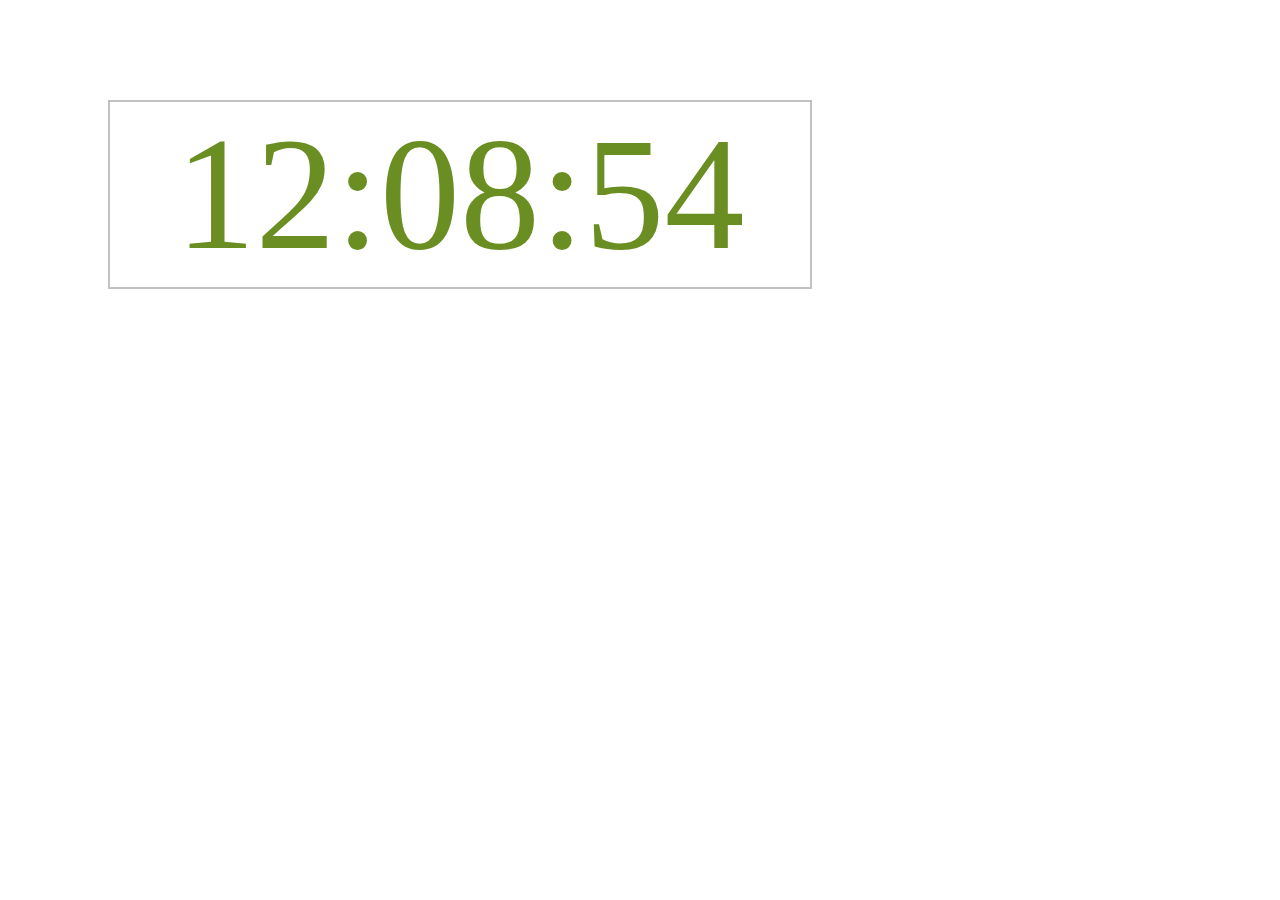
<file: Digital Clock/index.html>
<!DOCTYPE html>
<html>
  <link rel="stylesheet" href="style.css">
<head>
<script>

function startTime() {
    var today = new Date();
    var h = today.getHours();
    var m = today.getMinutes();
    var s = today.getSeconds();
    m = checkTime(m);
    s = checkTime(s);
    document.getElementById('clock').innerHTML =
    h + ":" + m + ":" + s;
    var t = setTimeout(startTime, 500);
}
function checkTime(i) {
    if (i < 10) {i = "0" + i};  // add zero in front of numbers < 10
    return i;
}
</script>
</head>

<body onload="startTime()">
  <div id="clock"></div>
</body>
</html>
</file>
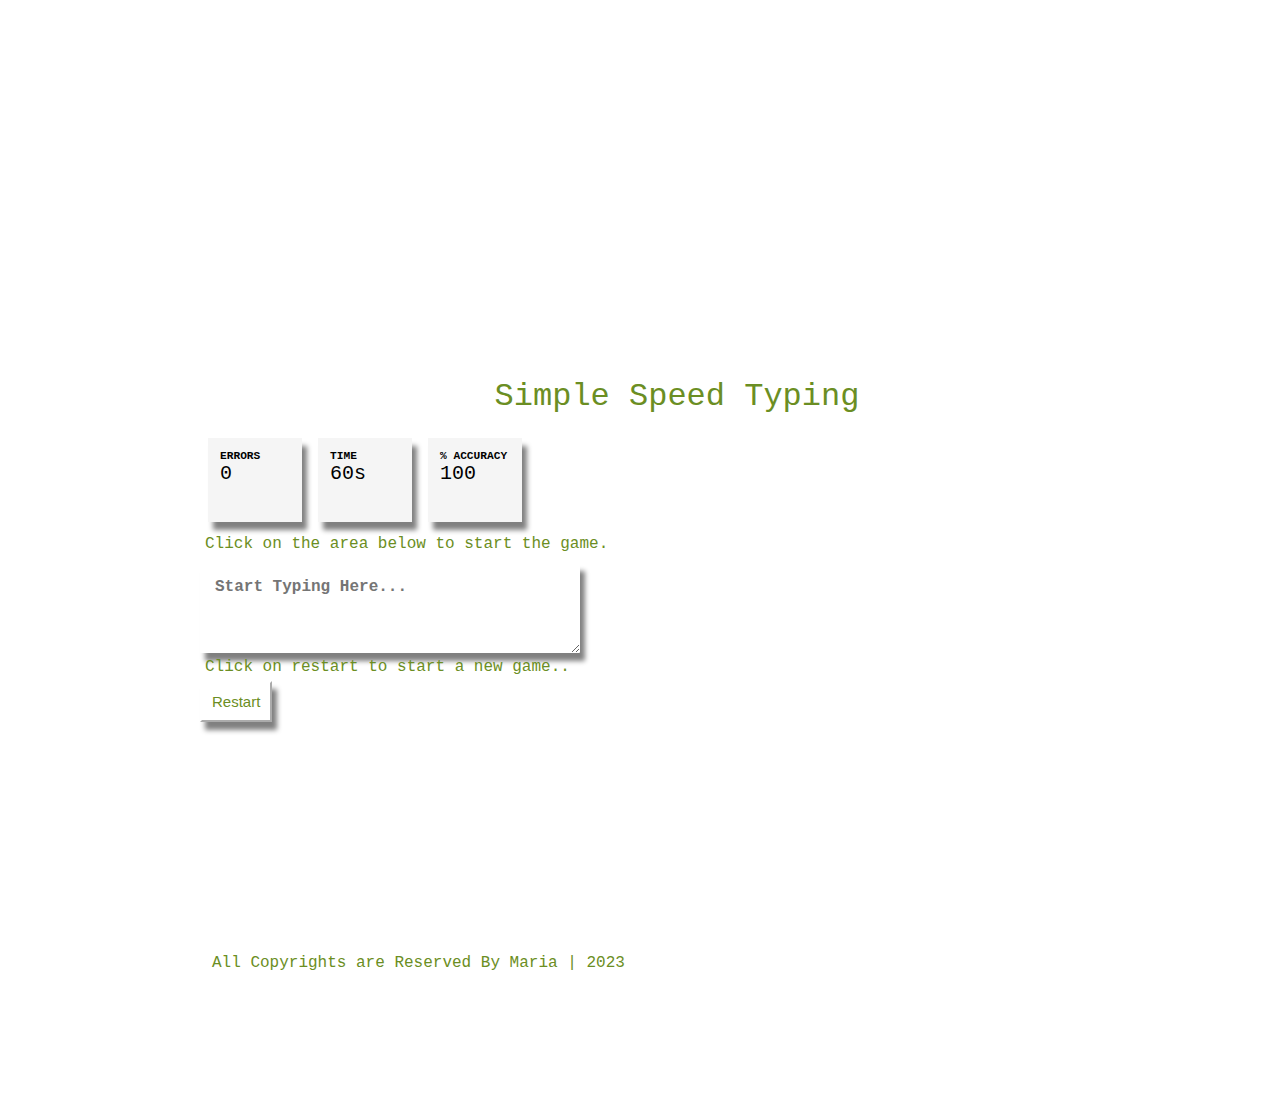
<file: Speed Test/index.html>
<!DOCTYPE html>
<html lang="en">
  <meta charset="UTF-8">
  <meta name="viewport" content="width=device-width, initial-scale=1" />
  <title>Speed Test</title>
  <link rel="stylesheet" type="text/css" href="styles.css">
  <body>
    <div class="container">
      <div class="heading">Simple Speed Typing</div>
    </div>
    <div class="header">
      <div class="wpm">
        <div class="header_text">WPM</div>
        <div class="curr_wpm">100</div>
      </div>
      <div class="cpm">
        <div class="header_text">CPM</div>
        <div class="curr_cpm">100</div>
      </div>
      <div class="errors">
        <div class="header_text">Errors</div>
        <div class="curr_errors">0</div>
      </div>
      <div class="timer">
        <div class="header_text">Time</div>
        <div class="curr_time">60s</div>
      </div>
      <div class="accuracy">
        <div class="header_text">% Accuracy</div>
        <div class="curr_accuracy">100</div>
      </div>
    </div>
    <div class="quote">Click on the area below to start the game.</div>
    <textarea class="input_area" placeholder="Start Typing Here..." oninput="processCurrentText()" onfocus="startGame()"></textarea>
    <div class="quote">Click on restart to start a new game..</div>
    <button class="restart_btn" onclick="resetValues()">Restart</button>
  </body>
  <script src="function.js"></script>
  <footer>All Copyrights are Reserved By Maria | 2023 </footer>
</html>
</file>
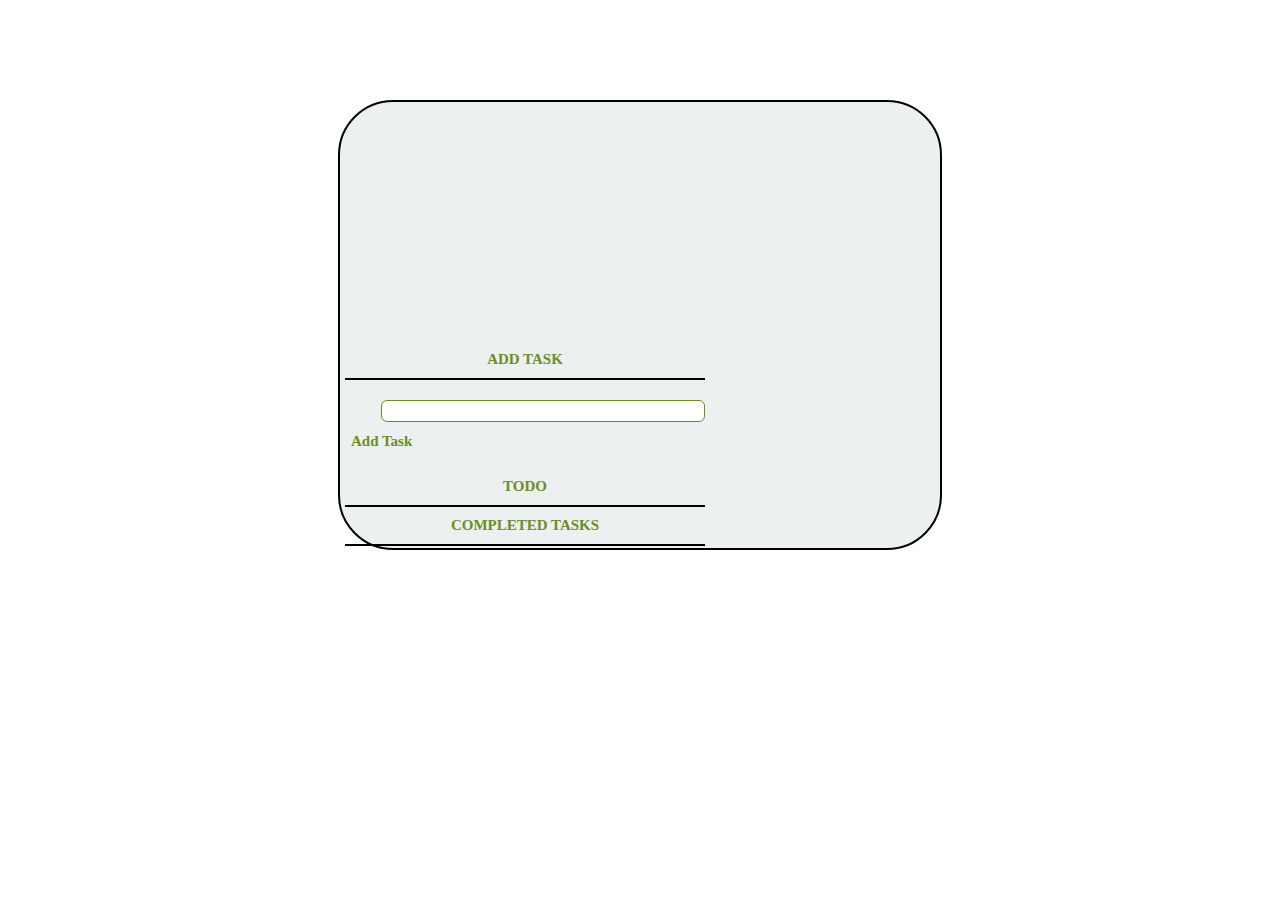
<file: Task Tracker/index.html>
<!DOCTYPE html>
<html lang="en">
<head>
  <meta charset="UTF-8">
  <meta name="viewport" content="width=device-width, initial-scale=1.0">
  <link rel="stylesheet" href="styles.css" type="text/css" media="screen" charset="UTF-8">
  <title>Task Tracker</title>
</head>
<body>
  <div class="container">
    <p>
      <label for="new-task" class="middle">Add Task</label>
      <input id="new-task" type="text"><button id="task">Add Task</button>
    </p>
    <h3 class="middle">Todo</h3>
    <ul id="incomplete-tasks"></ul>
    <h3 class="middle">Completed Tasks</h3>
    <ul id="completed-tasks"></ul>
  </div>
  <script type="text/javascript" src="list.js"></script>
</body>
</html>
</file>
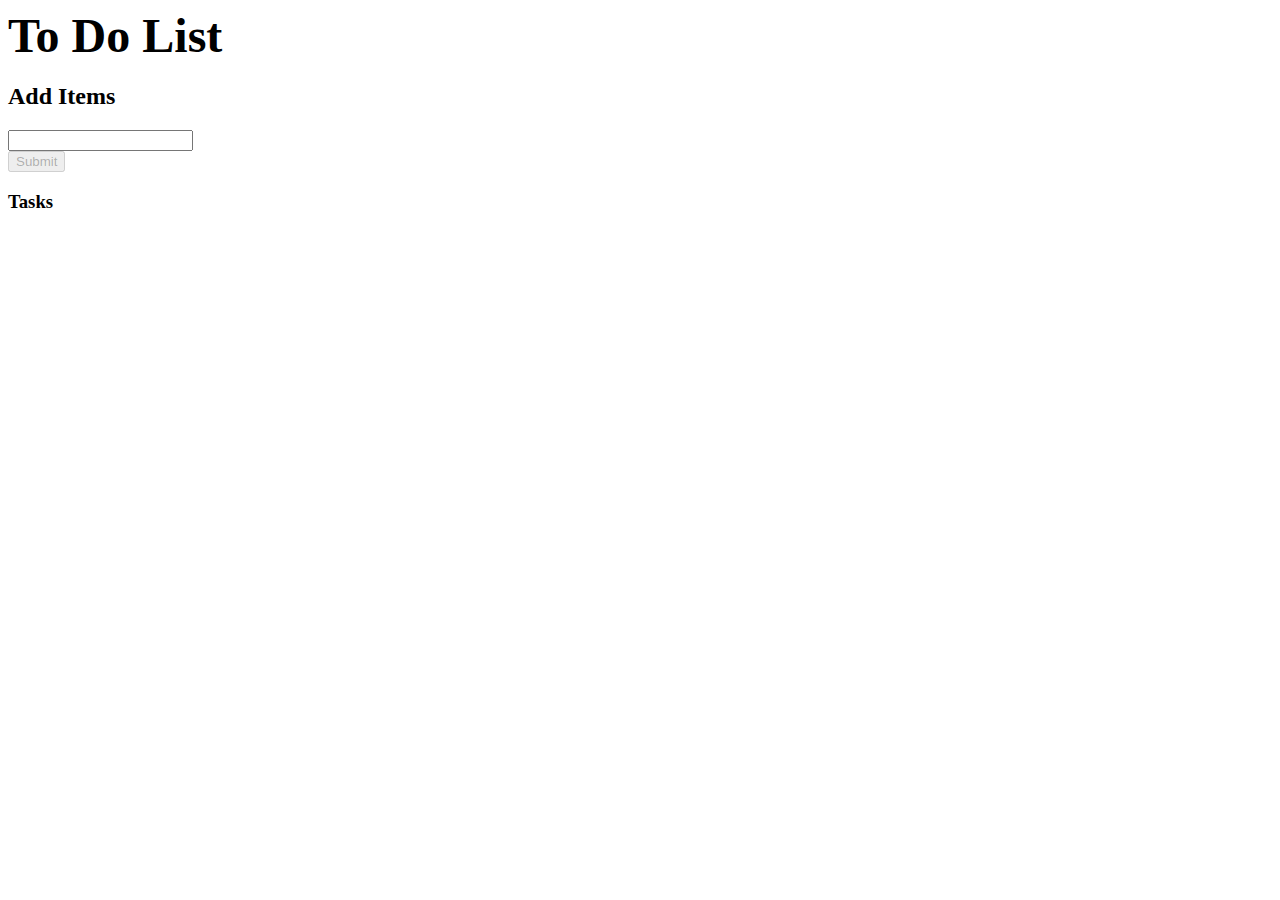
<file: Todo List/index.html>
<!DOCTYPE html>
<html lang="en">
<head>
  <meta charset="UTF-8">
  <meta name="viewport" content="width=device-width, initial-scale=1.0"
  <link rel="stylesheet" href="https://stackpath.bootstrapcdn.com/bootstrap/4.3.1/css/bootstrap.min.css" integrity="sha384-ggOyR0iXCbMQv3Xipma34MD+dH/1fQ784/j6cY/iJTQUOhcWr7x9JvoRxT2MZw1T" crossorigin="anonymous">
  <script src="app.js"></script>

  <title>To Do List</title>
</head>
<body>
  <header class="bg-success text-white p-5">
    <div class="container">
      <div class="row">
        <div class="col-lg-12 col-md-12 col-sm-12">
          <font face="Comic sans MS" size="11" color="black">
            <strong>To Do List</strong>
          </font>

        </div>
      </div>
    </div>
  </header>
  <div class="container mt-3">
    <h2>Add Items</h2>
    <label id="lblsuccess" class="text-success" style="display: none"></label>
    <form id]="addForm">
      <div class="row">
        <div class="col-lg-7 col-md-7 col-sm-7">
          <input type="text" onkeyup="toggleButton(this, 'submit')" class="form-control" id="item">
        </div>
        <div class="col-lg-5 col-md-5 col-sm-5">
          <input type="submit" class="btn btn-dark" id="submit" value="Submit" disabled>
        </div>
      </div>
    </form>
    <h3 class="mt-4">Tasks</h3>
    <form id="addForm">
      <ul class="list-group" id="items"></ul>
    </form>
  </div>

</body>

</html>
</file>
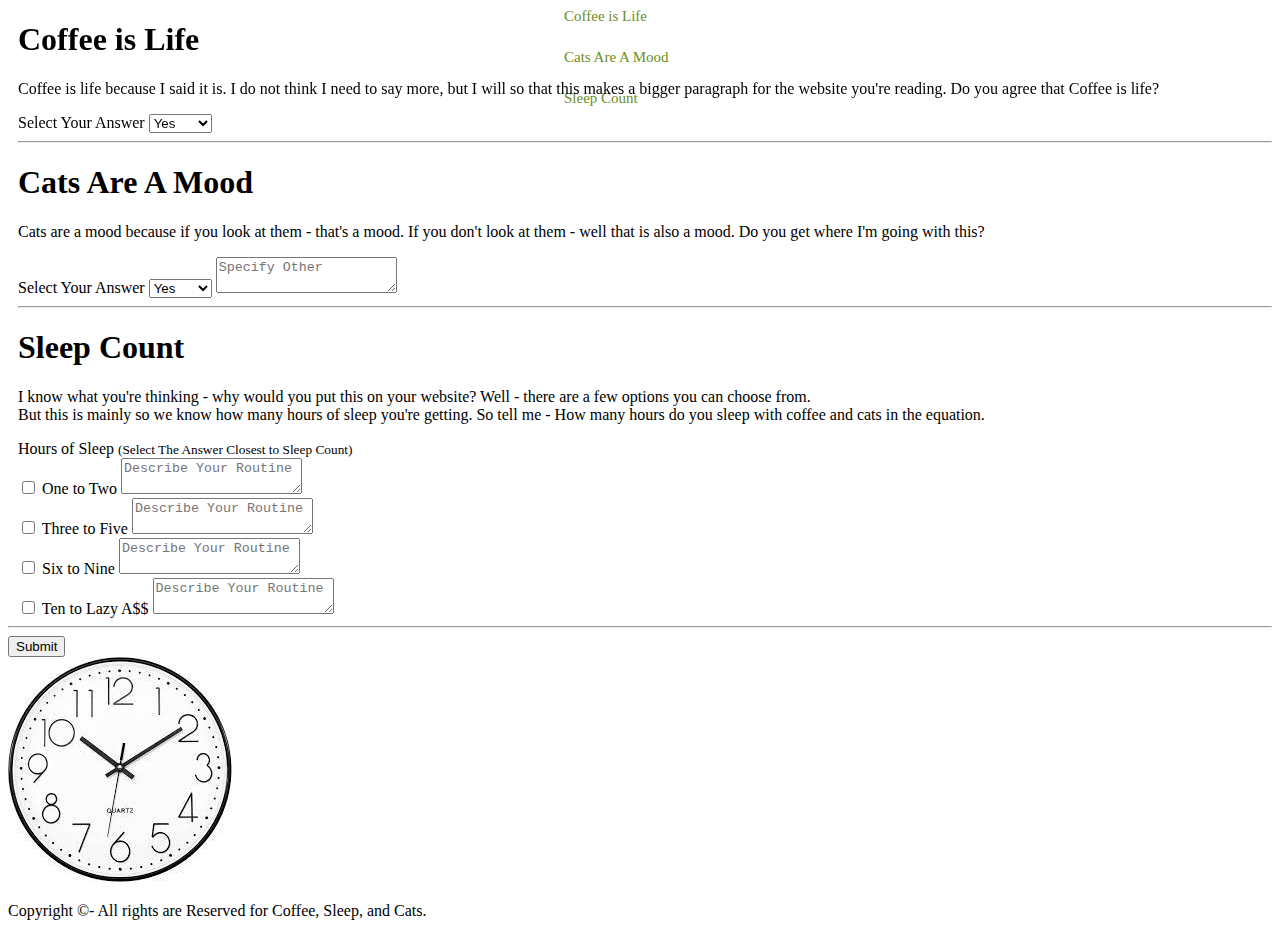
<file: HTML/HTML Webpage/index.html>
<!DOCTYPE html>
<html  lang="en">
<head>
  <meta charset="UTF-8">
  <meta name="viewport" content="width=device-width, initial-scale=1.0">
  <title>
    CSS but: Coffee, Cats, & Sleep
  </title>
  <link rel="stylesheet" type="text/css" href="style.css">
</head>

<body>
  <div id="navlist">
  <nav class="navbar background">
    <ul class="nav-item">
        <a href="#" id="coffee"> Coffee is Life</a><br>
        <a href="#" id="cats"> Cats Are A Mood</a><br>
        <a href="#"id="sleep"> Sleep Count</a><br>
    </ul>
  </nav>
  </div>
  <table>

  <section class="firstsection">
    <div class="box-main">
      <div class="firstHalf">
        <h1 class="text-big" id="coffee">
          Coffee is Life
        </h1>
        <p class="text-small">
          Coffee is life because I said it is. I do not think I need to say more, but I will so that this makes a bigger paragraph for the website you're reading. Do you agree that Coffee is life?
        </p>
        <form id="form">
          <div class="form-control">
            <label for="Yes or No" id="label-role">
              Select Your Answer
            </label>
        <select name="Yes or No" id="label-role">
          <option value="yes">Yes</option>
          <option value="no">No</option>
          <option value="maybe">Maybe</option>
          <option value="other">Other</option>
          <textarea name="comment" id="comment" placeholder="Specify Other"></textarea>

        </select>
          </div><hr>
      </div> 
  </div>
  </section>
  <section class="secondsection">
    <div class="box-main">
      <div class="secondHalf">
        <h1 class="text-big" id="cats">
          Cats Are A Mood
        </h1>
        <p class="text-small">
          Cats are a mood because if you look at them - that's a mood. If you don't look at them - well that is also a mood. Do you get where I'm going with this? 
          <br />
          <form id="form">
            <div class="form-control">
              <label for="Yes or No" id="label-role">
                Select Your Answer
              </label>
        <select name="Yes or No" id="label-role">
          <option value="yes">Yes</option>
          <option value="no">No</option>
          <option value="maybe">Maybe</option>
          <option value="other">Other</option>
        </select>
        <textarea name="comment" id="comment" placeholder="Specify Other"></textarea>
            </div><hr>
        </p>
      </div>
    </div>
  </section>
  <section class="thirdsection">
    <div class="box-main">
      <div class="thirdHalf">
        <h1 class="text-big" id="sleep">
          Sleep Count
        </h1>
        <p> I know what you're thinking - why would you put this on your website? Well - there are a few options you can choose from. <br> But this is mainly so we know how many hours of sleep you're getting. So tell me - How many hours do you sleep with coffee and cats in the equation.
        </p>
        <form id="form">
          <div class="checkboxes">
            <label>Hours of Sleep
              <small>(Select The Answer Closest to Sleep Count)</small>
            </label><br>
            <label><input type="checkbox"> <span> One to Two</span></label>
                      <textarea name="Describe Your Routine" id="comment"
                                placeholder="Describe Your Routine"></textarea>
            <br>
            <label><input type="checkbox"> <span> Three to Five</span></label>
                      <textarea name="Describe Your Routine" id="comment"placeholder="Describe Your Routine"></textarea>
            <br>
            <label><input type="checkbox"> <span> Six to Nine</span></label>
                      <textarea name="Describe Your Routine" id="comment"
                                placeholder="Describe Your Routine"></textarea>
            </label>
            <br>
            <label><input type="checkbox"> <span> Ten to Lazy A$$</span></label>
                      <textarea name="Describe Your Routine" id="comment"
                                placeholder="Describe Your Routine"></textarea>
            </label>
          </table>
          </div><hr>
        <button type="submit" value="Submit">
          Submit
        </button>
        </form>
      </div>
    </div>
  <div class="thumbnail">
    <img src="clock.jpg" alt="clock image">
    </div>
  </div>
</div>
  </section>
  <footer class="background">
    <p class="text-footer">
      Copyright ©- All rights are Reserved for Coffee, Sleep, and Cats. 
    </p>
  </footer>
 <div class="scrollable" stype="padding: 15px 15px 4500px;"></div>
 <script rel="stylesheet" href="script.js"></script>
</body>

</html>
</file>
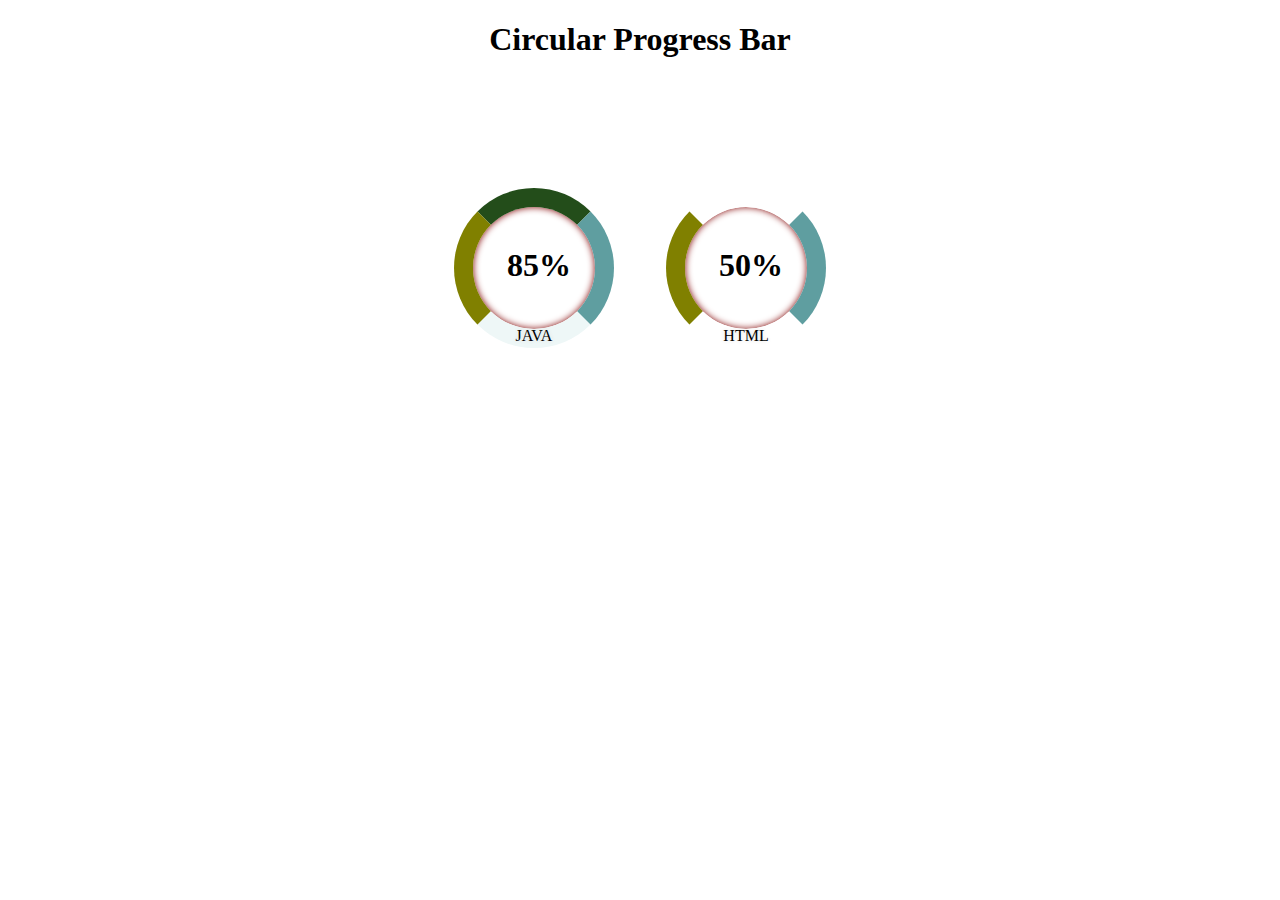
<file: HTML/Progress-Bar/index.html>
<!DOCTYPE html>
<html lang="en">
<head>
  <meta charset="UTF-8">
  <meta http-equiv="X-UA-Compatible" content="CE=chrome">
  <meta name="viewport" content="width=device-width, initial-scale=1.0">
  <link rel="stylesheet" href="styles.css" type="text/css">
  <title>MFS Circular Progress Bar</title>
</head>
<body>
  <h1>Circular Progress Bar</h1>
  <div class="container">
    <div class="ui-widgets">
      <div class="ui-values">85%</div>
      <div class="ui-labels">JAVA</div>
    </div>
    <div class="ui-widgets">
      <div class="ui-values">50%</div>
      <div class="ui-labels">HTML</div>
    </div>
  </div>
</body>

</html>
</file>
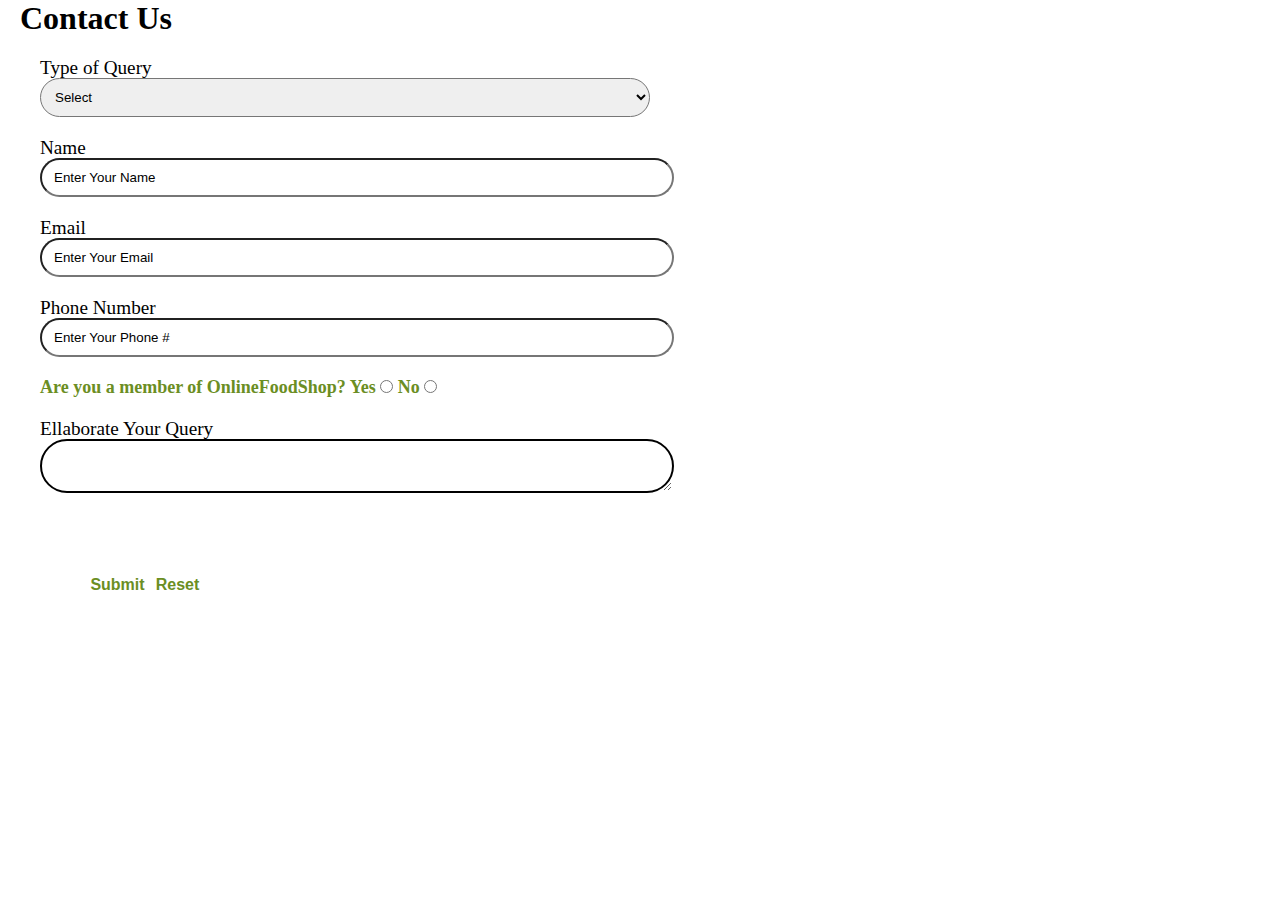
<file: delivery/contact.html>
<!DOCTYPE html>
<html lang="en">
  <head>
    <meta charset="UTF-8">
    <meta name="viewport" content="width=device-width, initial-scalle=1.0">
    <link rel="stylesheet" href="styles.css">
    <title id="title">Contact Us</title>
  </head>
  <body>
    <div id="ContactUs">
      <h1>Contact Us</h1>
      <form action ="#">
        <div class="form-shape">
          <label for="query">Type of Query</label>
          <select name="myQuery" id="query" required>
            <option value="sel" selected>Select</option>
            <option value="ord">Order Related Issues</option>
            <option value="Site">Site Related Issues</option>
            <option value="fed">Complaint Related Issues</option>
            <option value="others">Others</option>
          </select>
        </div>
        <div class="form-shape">
          <label for="name">Name</label>
          <input type="text" name="myName" id="name" placeholder="Enter Your Name" required>
        </div>
        <div class="form-shape">
          <label for="email">Email</label>
          <input type="email" name="myEmail" id="email" placeholder="Enter Your Email" required>
        </div>
        <div class="form-shape">
          <label for="pho">Phone Number</label>
          <input type="phone" name="myPhone" id="pho" placeholder="Enter Your Phone #" required>
        </div>
        <div id="radio">
          Are you a member of OnlineFoodShop?
          Yes <input type="radio" name="eligible" required>
          No <input type="radio" name="eligible">
        </div>
        <div class="form-shape">
          <label for="message">Ellaborate Your Query</label>
          <textarea name="mesg" id="message" cols="30" rows="10" required></textarea>
        </div>
        <input class="slider" id="submit" type="submit" value="Submit">
        <input  class="slider" id="reset" type="reset" value="Reset">
      </form>
    </div>
    <script src="function.js"></script>

  </body>
</html>
</file>
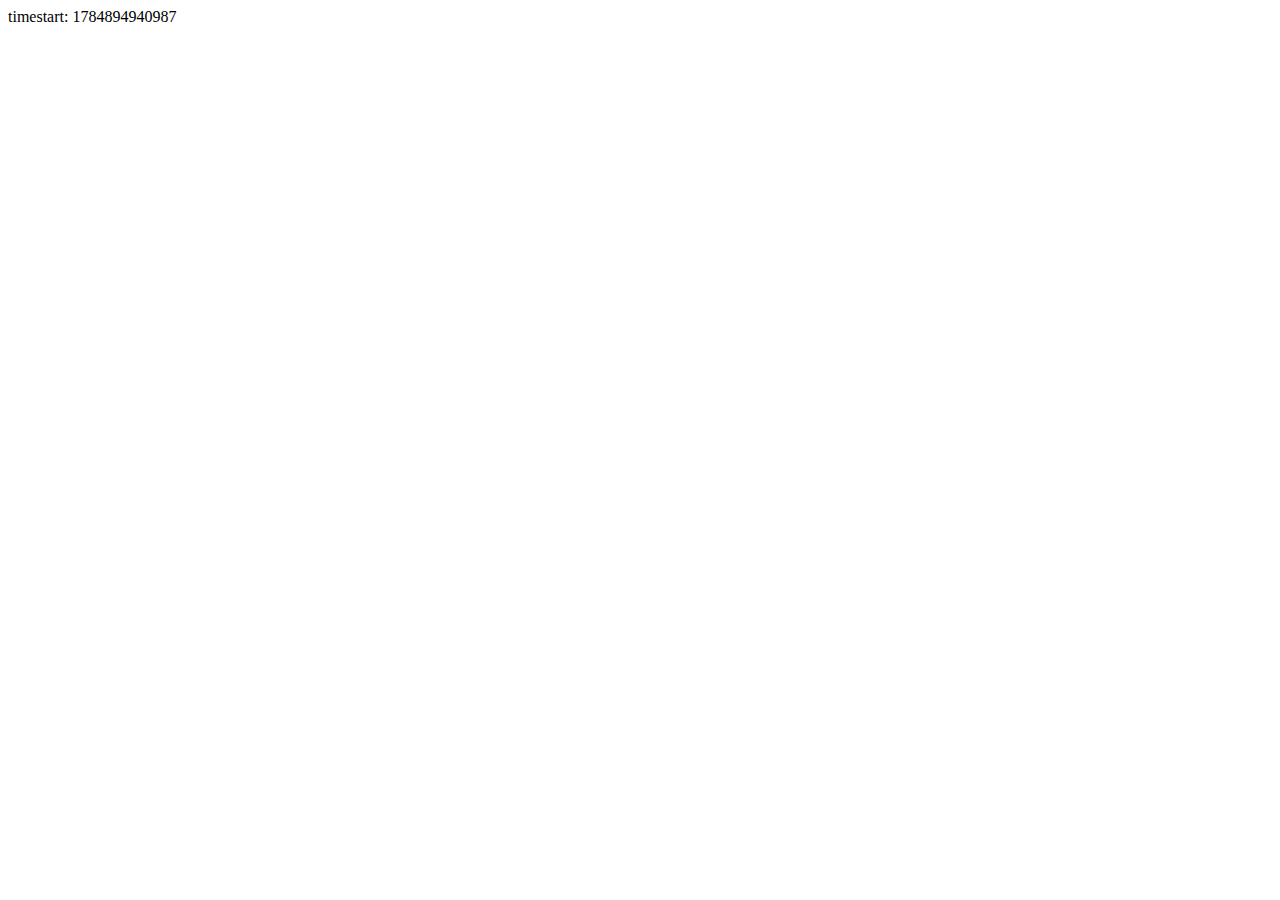
<file: Network/network.html>
<!DOCTYPE html>
<html lang="en">
  <head>
    <meta charset="UTF-8">
    <meta name="viewport" content="width=device-width, initial-scale=1.0">
    <title>Network Speed</title>
  </head>
  <script src="network.js" type="text/javascript"></script>
</html>
</file>
<file: Digital Clock/style.css>
#clock {
  font-size:10rem;
  text-align: center;
  color: olivedrab;
  border: 2px solid #6666;
  padding: none;
  display: grid;
  cursor: pointer;
  margin: 100px;
  width: 700px;
}
clock:hover{
  background-color: fade;
  transform-style: #00b0b0;
}
</file>
<file: Speed Test/styles.css>
html {
  display: table;
  margin: 100px 200px 100px 200px ;
  width: 80%;
  height: 100%;
  font-family: 'Courier New';
  vertical-align: middle;
  text-align: center;
}
* {
  scroll-behavior: smooth;
  vertical-align: middle;
  align-items: center;
}
body {
  flex-direction: column;
  display: table-cell;
  vertical-align: middle;
  justify-content: center;
  min-height: 100vh;
  margin-top: 15px;
  text-align: justify;
}
footer {
  margin-top: 20px;
  display: inline-block;
  color: olivedrab;
  vertical-align: bottom;
  margin-bottom: -250px;
  text-align: left;
  margin-left: -70px;
}
footer:hover{
  color: black;
  padding: 10px;
  transition: 0.5s;
  cursor: pointer;
}
.container {
  display: flex;
  flex-direction: column;
  align-items: center;
}
.header_text{
  text-transform: uppercase;
  font-size: 0.8rem;
  font-weight: 600;

}
.header{
  display: flex;
  align-items: center;
  vertical-align: flex;

}
.heading{
  margin-bottom: 15px;
  padding: 10;
  font-size: 2rem;
  color: olivedrab;
  text-align: left;
  vertical-align: middle;
  margin-left: -110px;
  flex-direction: row;
  margin-left: -70px;
}

.heading:hover{
  padding: 10px;
  color: black;
  cursor: pointer;
  text-shadow: 10px yellowgreen;
}
.cpm, .wpm{
  display: none;

}
.header_text{
  font-size: 0.7rem;
  vertical-align: middle;


}
.quote {
  background-color: white;
  font-size: 1.rem;
  color: olivedrab;
  margin: -20px;
  padding: 25px;
  text-align: left;

}
textarea { 
 width: 350px;
  height: 50px;
  border-color: white;
  border-radius: 1px;
  box-shadow: grey 5px 8px 5px;
  font-size: 1rem;
  cursor: pointer;
  margin-top: 5px;
  padding: 2px;
  vertical-align: middle;
}

textarea:hover{
  box-shadow: yellow 5px 8px 5px;
  transition: 0.5s;
}
::placeholder{
  outline: none;
  background-color: white;
  border-color: white;
}
placeholder:hover{
  box-shadow: yellow 5px 8px 5px;
  transition: 0.5s;
}
#input_area{
  background-color: white;
  height: 80px;
  width: 40px;
  font-size: .5rem;
  border: 0px;
}
.btn{
  box-shadow: grey 5px 8px 5px;
  font-size: 15px;
  background: white;
  border-color: white;

}
btn:hover{
  box-shadow: yellow 5px 8px 5px;
  transition: 0.5s;

}
.restart_btn{
  box-shadow: grey 5px 8px 5px;
  font-size: 15px;
  background: white;
  border-color: white;
  color: olivedrab;
  width: auto;
  margin: auto 0;
  vertical-align: middle;
  padding: 10px;
  
}
.restart_btn:hover{
  box-shadow: rgb(170, 49, 49) 5px 8px 5px;
  transition:  0.1s;
  cursor: pointer;
  text-transform: uppercase;
  background-color: whitesmoke;
  font-weight: bold;
}
.correct_char{
  color:olivedrab
}
.incorrect_char{
  color:blue;
  text-decoration: underline;
}
.timer, .errors, .accuracy, .cpm, .wpm {
  background-color: whitesmoke;
  height: 60px;
  width: 70px;
  margin: 8px;
  padding: 12px;
  border-radius: 40% 3px olivedrab;
  box-shadow: grey 5px 8px 5px;
  transition: 0.5s;
  cursor: pointer; 
  
}
.curr_time, .curr_errors, .curr_accuracy, .curr_cpm, .curr_wpm {
  font-size: 1.25rem;
  transition: 0.5s;
  cursor: pointer;
  
}
.input_area{
  background-color: none;
  height: 60px;
  width: 350px;
  font-size: 1.rem;
  box-shadow: grey 5px 8px 5px;
  border: 0px;
  padding: 15px;
  color: black;
  font-weight: bold;
}
.input_area:hover{
  box-shadow:rgb(170, 49, 49) 5px 8px 5px;
  color: olivedrab;
  cursor: pointer;
  
}
</file>
<file: Task Tracker/styles.css>
html {
  scroll-behavior: smooth;
  box-sizing: border-box;
  max-width: 100%;
  height: 50%;
  justify-content: center;
  background-color: white;
  display: table;
  margin: auto;
  margin-top: 100px;
  cursor: pointer;

}
body{ 
  border: 2px solid black;
  font-family: Lato, sansserif;
  color: olivedrab;
  font-size: 1.1rem;
  font-weight: bold;
  align-items: center;
  border-radius:  55px;
  align-items: flex-end;
  background-color: #ecf0f1;
  display: table-cell;
  vertical-align: middle;
  width: 600px;
  cursor: pointer;


}
.container { 
  display:block;
  max-width: 60%;
  max-height: 20%;
  margin: 50px auto 5px;
  padding: 5px;
  text-align: justify;
  float:inline-start;
  
ul { 
  margin: 0;
  padding: 0;
}
li * {
  float: left;
}
li, h3{
  clear:both;
  list-style: none;
}
input, button { 
  outline: none; 
  margin-left: 50px;

}
button {
  background: none;
  border-bottom: none;
  border:none;
  color: olivedrab;
  font-weight: bold;
  font-family:inherit;
  font-size: 15px;
  margin: 10px 0 0;
  cursor: pointer;
  margin-right: 5px;
}
button:hover{
  padding: 10px;
  color: black; 
  text-transform: uppercase;
  transition: all 0.5s ease-in-out;
  border-bottom: 5px yellow;
  cursor: pointer;

}
h3, label[for='new-task']{
  color: olivedrab;
  font-weight: 700;
  font-size: 15px;
  border-bottom:  2px solid black;
  padding: 30px 0 10px;
  margin: 0;
  text-transform: uppercase;
  cursor: pointer;
}
input[type=text]{
  margin: 0;
  font-size: 18px;
  line-height: 18px;
  height: 18px;
  border: 1px solid olivedrab;
  background: #fff;
  border-radius: 6px;
  font-family: inherit;
  color: black;
}
input[type="text"]:focus {
  color: olivedrab;
}
.middle {
  text-align: center;
  padding: 10px;
}
label[for='new-task']{
  display: block;
  margin: 0 0 20px;
}
input#new-task{
  float: right;
  width: 318px;
}
p>button:hover {
  color: white;
  padding: 10px;
  cursor: pointer;
}
li {
  overflow: hidden;
  padding: 20px 0;
  border-bottom: 1px solid black;
}
li:hover{
  color: black;
  text-transform:uppercase;
  padding: 10px;
}
li>input[type="checkbox"]{
  margin: 0 10px;
  position: relative;
  top: 15px; 
  color: black;
}
li>label {
  font-size: 18px;
  padding: 0 0 0 11px;
  line-height: 40px;
  width: 237px;
}
li>input[type="text"]{
  width: 226px;
}
li>.delete:hover{
  color: red;
  padding: 10px;
  background:none;
}
#completed-tasks label {
  text-decoration: line-through red;
  color: #888;
}
ul li input[type=text] {
  display: none;
}
ul li.editMode input[type=text]{
  display: block;
}
ul li.editMode label{
  display: none;
}}
</file>
<file: HTML/HTML Webpage/style.css>
html {
  scroll-behavior: smooth;
}
#navlist {
  background-color: white;
  position: fixed;
  left: 40%;
  top: -20px;
  width:auto;
  display: block;
  transition: top 0.3s;
}
#navlist a{
  color: olivedrab;
  text-decoration: none;
  float: left;
  display: block;
  text-align: center;
  padding: 12px;
  font-size: 15px;
}
#navlist a:hover{
  color:black;
  text-transform: uppercase;
  background-color: #ddd;
}
section{
  position: relative;
  margin-left: 10px;
}
</file>
<file: HTML/Progress-Bar/styles.css>
h1 {
  text-align: center;
}
.container {
  top: 30%;
  left: 50%;
  position: absolute;
  text-align: center;
  transform: translate(-50%, -50%);
}
.ui-widgets{
  position: relative; 
  display: inline-block;
  width: 10rem;
  height: 10rem;
  border-radius: 9rem;
  margin: 1.5rem;
  border: 1.2rem solid olivedrab;
  box-shadow: inset 0 0 7px maroon;
  border-left-color: olive;
  border-top-color: rgb(35, 77, 26);
  border-right-color:cadetblue;
  border-bottom-color:rgb(238, 247, 247);
  text-align: center;
  box-sizing: border-box;
}

.ui-widgets:nth-child(2){
  border-left-color: olive;
  border-top-color: white;
  border-right-color:cadetblue;
  border-bottom-color:white;
}
.ui-widgets .ui-values{
  top: 40px;
  position: absolute;
  left: 10px;
  right: 0;
  font-weight: 700;
  font-size: 2.0rem;
}
.ui-widgets .ui-labels {
  left: 0;
  bottom: -16px;
  text-shadow: 0 0 4px gainsboro;
  color: black;
  position: absolute;
  width:  100%;
  font-size: 16px;
}
</file>
<file: delivery/styles.css>
* {
  scroll-behavior: smooth;
  margin: 0px;
  padding:0px;
  cursor: pointer;
}

#top {
  color: rgb(39, 39, 37);
  text-align:center;
  font-size: 46px;
  font-family: 'Ubuntu Mono', monospace;
  font-weight: bold;
}
#top:hover{
  color: olivedrab;
}
#top1{
  text-align: center;
  color: olivedrab;
  font-size: 20px;
  font-family: 'Ubuntu Mono', monospace;
  font-weight: bold;
}
#top1:hover{
  color: black;
  text-transform: upprcase;
}
#navbar img{
  display: block;
  width: 50px;
  height: 50px;
  margin: auto;
  margin-bottom: 3px;
}
#navbar {
  display: flex;
  flex-direction: column;
  background-color: olive;
  background-blend-mode: soft-light;
  height: 14vh;
  width: 100vw;
  font-family: inherit;
  margin-top: 10px;
  border: 2px solid olivedrab, yellow;
  border-radius: 15px;
}
#navcontent {
  display: flex;
  justify-content: center;
  border-radius: 40px;
  box-shadow: 2px 7px 16px 1px olivedrab;
  font-family: inherit;
  color: black;
}
navbar:hover{
  text-transform: uppercase;
}
ul li {
  list-style: none;
  margin: 0 15px 0 15px;
  align-items: space-evenly;
  border-radius: 20px;
  font-size: 20px;
  padding-bottom: 2px;
}
ul li a {
  padding: 5px;
  color: black;
  text-shadow: white 1px;
  text-decoration: none;
  border-radius: 10px;
  text-align: center;
  font-weight: bold;
}
ul li a:hover{
  color: white;
  background: none;
  border-radius: 10px;
  box-shadow: black 10px;
  padding: 2px;
  text-transform: uppercase;

}
#container1 {
  position: relative;
  display: flex;
  flex-direction: column;
  align-items: center;
  width: 100vw;
  height: 63vh;
}
#container1::before{
  content:'';
  background: url("soul.png")no-repeat center center/cover;
  width: 100vw;
  height: 59vh;
  position: absolute;
  top: 0px;
  left: 0px;
  font-family: inherit;
  margin-right: 45px;
  font-weight: bold;
  z-index: -1;
  opacity: 0.89;
  border: 2px solid black;
  border-bottom-left-radius: 100px;
  box-shadow: 1px 1px 1px 1px olivedrab;
}
#container1:hover{
  color: black;
  text-transform: uppercase;
}
#row1{
  color: olivedrab;
  font-weight: bold;
  font-size: 2rem;
  text-align: center;
  margin-top: 35px;
  font-family: 'Ubuntu Mono', monospace;
}
#row1:hover{
  color: black;
  text-transform: uppercase;
}
.button{
  margin-top: 15px;
  border: 1px solid black;
  border-radius: 10px;
  background-color: olivedrab;
  font-size: 15px;
  font-weight: normal;
  color: white;
  padding: 4px 8px 4px 8px;
  align-items: center;
}
.button:hover{
  background-color: none;
  color:black;
  box-shadow: 1px 1px 1px 1px olivedrab;
  cursor: pointer;
  border-radius: 5px;
  text-emphasis: 2px;
  text-transform: uppercase;
}
#container3 {
  display: flex;
  justify-content: space-evenly;
  font-size: 20px;
  box-shadow: 1px 1px 1px 1px olivedrab;
}
#container3:hover{
  cursor: pointer;
  text-transform: uppercase;
}
#row2{
  width: 24vw;
  height: 21vh;
  box-shadow:  1px olivedrab;
  margin-top: 51px;
  margin-bottom: 51px;
  display: flex;
  justify-content: center;
  align-items: flex-end;
  position: relative;
  margin-right: 38px;
  border-radius: 40px;
}
#row2::before {
  content: '';
  background: no-repeat;
  position: absolute;
  top: 0px;
  left: 0px;
  width: 24vw;
  height: 21vh;
  z-index: -1;
  border-radius: 40px;
}
#row3{
  position:relative;
  width: 24vw;
  height: 21vh;
  display: flex;
  justify-content: center;
  align-items: flex-end;
  box-shadow: 2px olivedrab;
  margin-top: 51px;
  margin-bottom: 51px;
  margin-left: 38px;
  border-radius: 40px;
}
#row3::before{
  content: '';
  position: absolute;
  top: 0px;
  left: 0px;
  width: 24vw;
  height: 21vh;
  z-index: -1;
  border-radius: 40px;
}
hr{
  border-bottom:  3px (black 50%, olive);
  background-color: 1px olivedrab;
}
#top3{
  text-align: center;
  color: olivedrab;
  font-family: 'Ubunto Mono', monospace;
  padding: 20px;
}
#top3:hover{
  color: black;
  padding: 5px gold;
  text-transform: uppercase;
}
#container4{
  display: grid;
  grid-template-columns: repeate(autofit, minmax(350px, 1fr));
  display: flex;
  align-items: center;
  margin-left: 200px;
}
#container4:hover{
  text-transform: capitalize;
  color: black;
  padding: 10px;
}
#row4{
  width: 20vw;
  height: 360px;
  border: 2px solid black;
  display: flex;
  justify-content: center;
  align-items: flex-end;
  border-radius: 15px;
  background:url('burger.jpg')no-repeat center center/cover;
  float: left;
}
#row5{
  width: 20vw;
  height: 360px;
  background:url('fries.jpg')no-repeat center center/cover;
  display: flex;
  justify-content: center;
  align-items: flex-end;
  border-radius: 15px;
  border: 2px solid black;
  float: right;
}
#row6{
  width: 20vw;
  height: 360px;
  background:url('pop.jpg')no-repeat center center/cover;
  display: flex;
  justify-content: center;
  align-items: flex-end;
  border-radius: 15px;
  border: 2px solid black;
}
#row4, #row5, #row6 {
  margin-left: 15px;
  justify-content: center;
  align-items: center;
}
#row4:hover, #row5:hover, #row6:hover {
  border: 2px solid black;
  border-image: auto;
  padding: 20px;
}
footer{
  text-align: center;
  color: black;
}
footer:hover{
  color: olivedrab;
  padding: 10px;
}
title:hover{
  color: olivedrab;
  padding: 10px;
}
#ContactUs{
  width: 80vw;
  height: 80vh;
  flex-direction: column;
  align-items: center;
  display: flexbox;
  margin-left: 20px;
  justify-content: center;
  color: black;
  box-sizing: border-box;
  border-width: 1px;
  
}
#ContactUs:hover{
  color: olivedrab;
  padding:30px;
}
.form-shape input, .form-shape select, .form-shape textarea{
  width: 62%;
  padding: 0.5rem;
  align-items: center;
  justify-content: center;
  display: block;
  margin-top: -1px;
  border-radius: 40px;
  padding: 10px;
  background: linear-gradient(45deg black, grey);

}
.form{
  display: block;
  font-family: 'Ubunto Mono', monospace;
  border-radius: 45px;
  border-color: 4px solid black;
  font-weight: bold;
  
}
.form-shape{
  align-items: center;
  justify-content: center;
  margin: 20px 20px 20px 20px;
  color: black;
  font-size: 1.2rem;
  
}
.form-shape:hover{
  color: olivedrab;
  font-weight: bold;
  text-transform: uppercase;
  padding: 5px;
}
::placeholder{
  background-color: none;
  color: black;
  padding: 2px;
}
@media only screen and(max-width:1131px) {
  #row4{width: 42vw;}
  #row5{width:45vw;}
  #row6{width:90vw; margin-top: 20px;}
}
@media only screen and (min-width:600px) and (max-width: 781px){
  #row4{width: 84vw; margin:auto; margin-left: 22px;}
  #row5{width: 84vw; margin:auto; margin-top: 20px; margin-left: 22px;}
  #row6{width: 84vw; margin:auto; margin-top: 20px; margin-left: 22px;}
}
@media only screen and(max-width: 600px){
  #row4{width: 78vw; margin: auto; margin-left: 3px;}
  #row5{width: 78vw; margin: auto; margin-top: 20px; margin-left: 3px;}
  #row6{width: 78vw; margin: auto; margin-top: 20px; margin-left: 3px;}
}
@media only screen and (min-height:1000px){
  #navbar{ height: 10vh;}
  #container1::before{height:39vh;}
  #container1{height:44vh}
}
#radio{
  color: olivedrab;
  align-items: center;
  margin-left: 20px;
  font-size: 18px;
  font-weight: bold;
}
#radio:hover{
  color:black;
  padding: 5px;
}
.slider {
  transition: all 0.5s ease-in-out;
  left: 100px;
  top: 20px;
  background-image: linear-gradient(to right, rgb(255, 195, 000), rgb(000, 146, 91));
  position: absolute;
  height: 60px;
  width: 150px;
  border-radius: 50px;
}
.moveslider{
  left: 250px;
}
#submit, #reset{
  color: olivedrab;
  font-size: 15px;
  font-weight: bold;
  background: none;
  border: none;
  padding: 10px;
  margin: 0px;
  transition: all 0.5s ease-in-out;
  top: 550px;
}
#submit:hover {
  color: black;
  font-weight: normal;
  padding: 10px;
  text-transform: uppercase;
  
}
#reset:hover{
  color: black;
  font-weight: normal;
  padding: 10px;
  text-transform: uppercase;
}
#submit { 
  margin: 5px;
  padding-left: 5px;
  text-align: center;
  margin-left: -55px;
  font-size: 16px;
}
#reset{
  margin: 5px;
  padding-left: 5px;
  text-align: center;
  margin-right: 55px;
  font-size: 16px;

}
textarea{
  height: 30px;
  font-weight: bold;
  margin-bottom: 0;
  border-radius: 40px;
  border: 2px solid black;
}
.placeholder:hover:hover{
  color: olivedrab;
  box-shadow: 2px yellowgreen;
}
</file>
